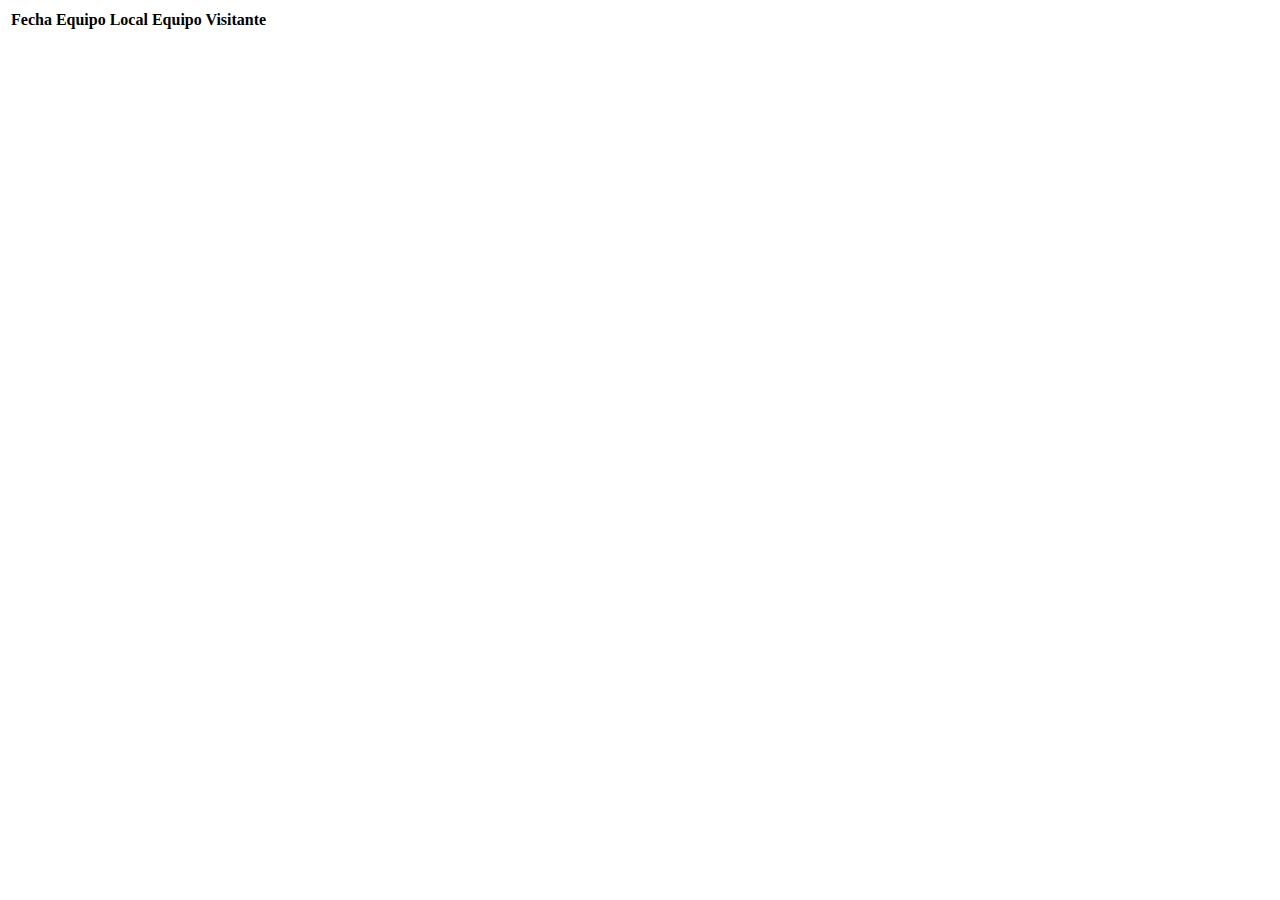
<file: Selecciones/partido.html>
<!DOCTYPE html>
<html lang="en">

<head>
    <meta charset="UTF-8">
    <meta name="viewport" content="width=device-width, initial-scale=1.0">
    <title>Partido</title>
</head>

<body>

    <div class="container">
        <div class="row">
            <div class="col-xs-12">
                <table class="table table-hover">
                    <thead>
                        <tr>
                            <th>Fecha</th>
                            <th>Equipo Local</th>
                            <th>Equipo Visitante</th>
                        </tr>
                    </thead>
                    <tbody id="contenido">

                    </tbody>
                </table>
            </div>
        </div>
    </div>

</body>

</html>
</file>
